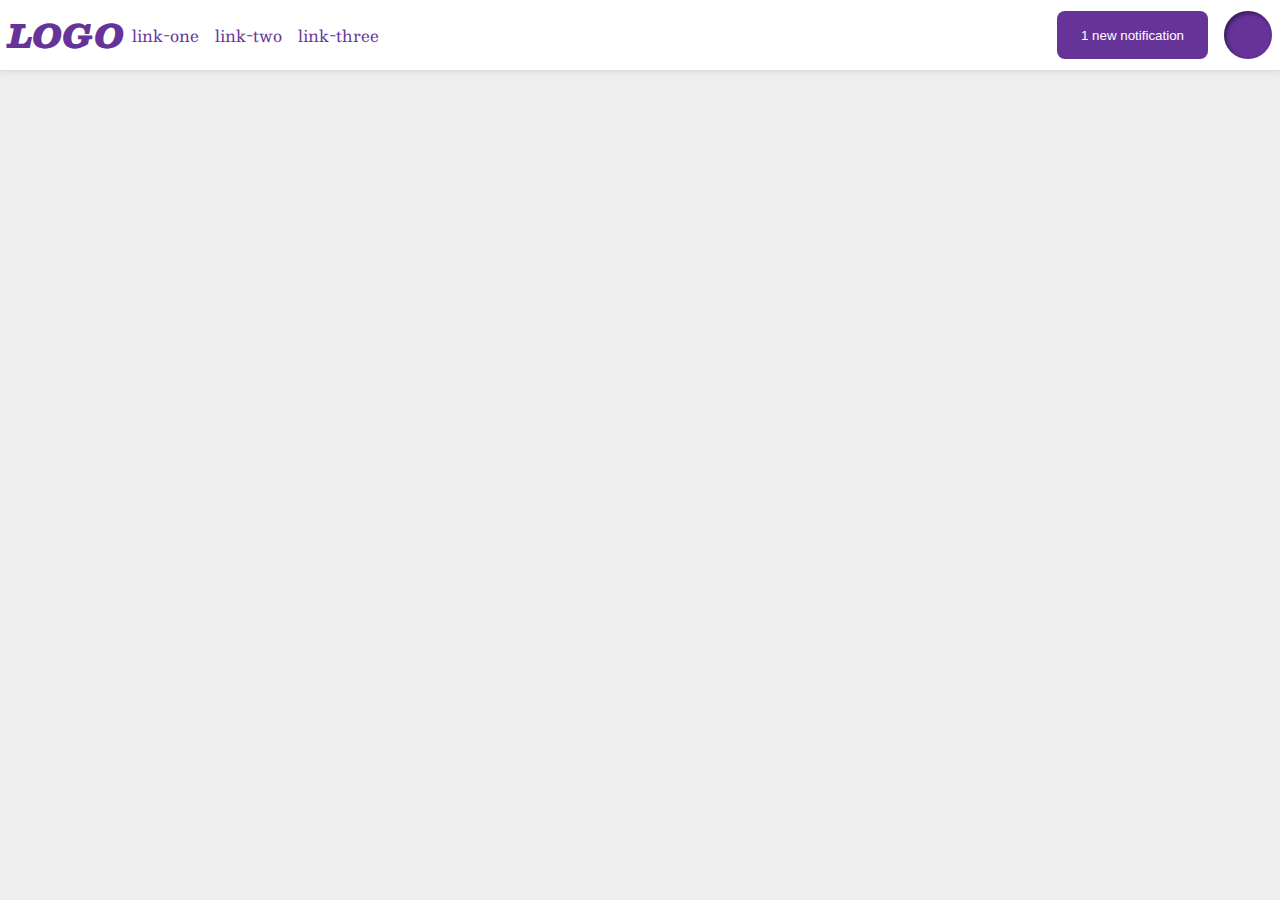
<file: foundations/flex/03-flex-header-2/index.html>
<!DOCTYPE html>
<html lang="en">
  <head>
    <meta charset="UTF-8">
    <meta http-equiv="X-UA-Compatible" content="IE=edge">
    <meta name="viewport" content="width=device-width, initial-scale=1.0">
    <title>Flex Header 2</title>
    <link rel="stylesheet" href="style.css">
  </head>
  <body>
    <div class="header">
      <div class="logo">
        LOGO
      </div>
      <ul class="links">
        <li><a href="https://google.com">link-one</a></li>
        <li><a href="https://google.com">link-two</a></li>
        <li><a href="https://google.com">link-three</a></li>
      </ul>
      <div class="notif">
      <button class="notifications">
        1 new notification
      </button>
      <div class="profile-image"></div>
      </div>
      
    </div>
  </body>
</html>
</file>
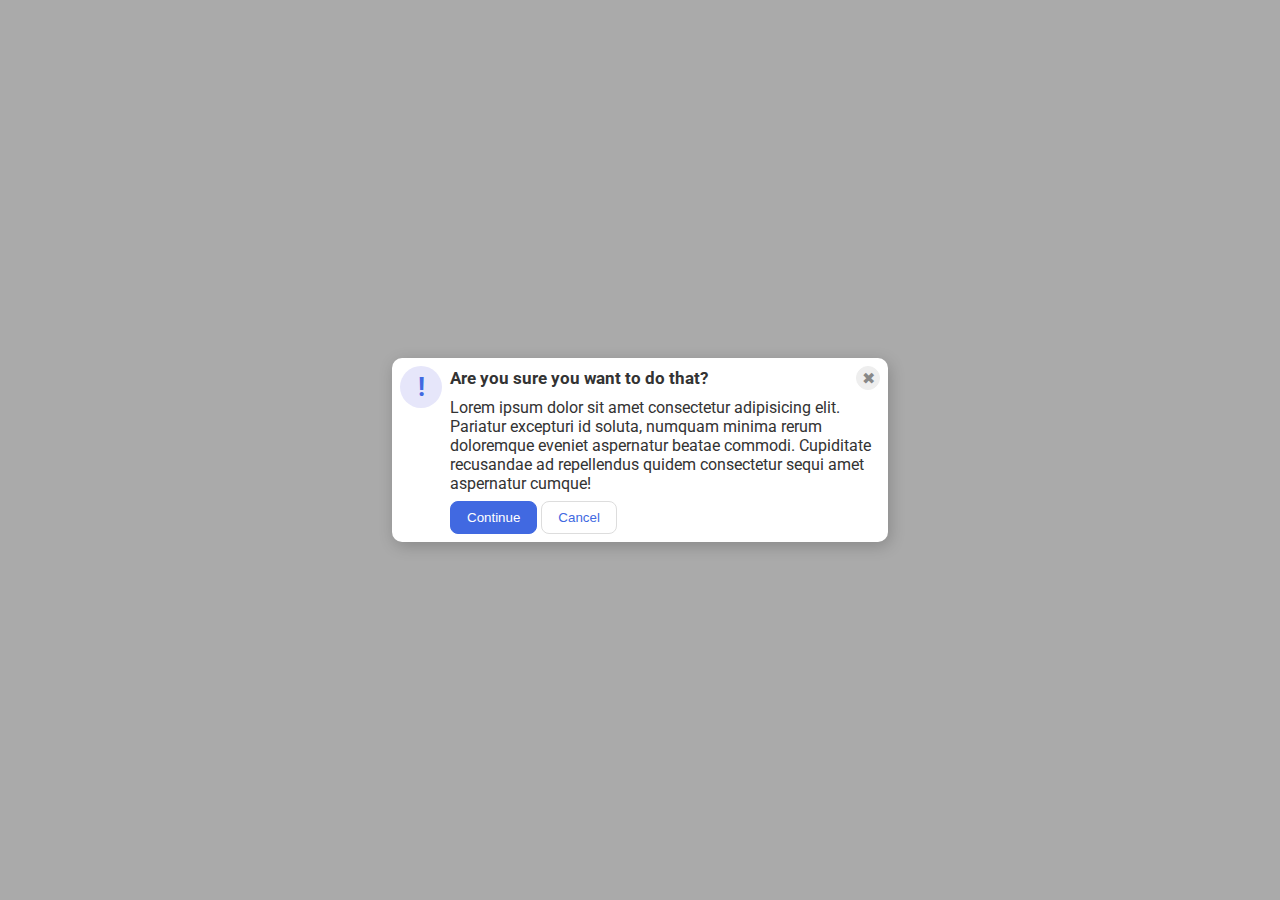
<file: foundations/flex/05-flex-modal/index.html>
<!DOCTYPE html>
<html lang="en">
  <head>
    <meta charset="UTF-8">
    <meta http-equiv="X-UA-Compatible" content="IE=edge">
    <meta name="viewport" content="width=device-width, initial-scale=1.0">
    <link rel="stylesheet" href="style.css">
    <title>Modal</title>
  </head>
  <body>
    <div class="modal">
      <div class="icon">!</div>
      <div class="box">
        <div class="top">
          <div class="header">Are you sure you want to do that?</div>
          <button class="close-button">✖</button>
        </div>
        <div class="text">Lorem ipsum dolor sit amet consectetur adipisicing elit. Pariatur excepturi id soluta, numquam minima rerum doloremque eveniet aspernatur beatae commodi. Cupiditate recusandae ad repellendus quidem consectetur sequi amet aspernatur cumque!</div>
        <button class="continue">Continue</button>
        <button class="cancel">Cancel</button>
      </div>
    </div>
  </body>
</html>
</file>
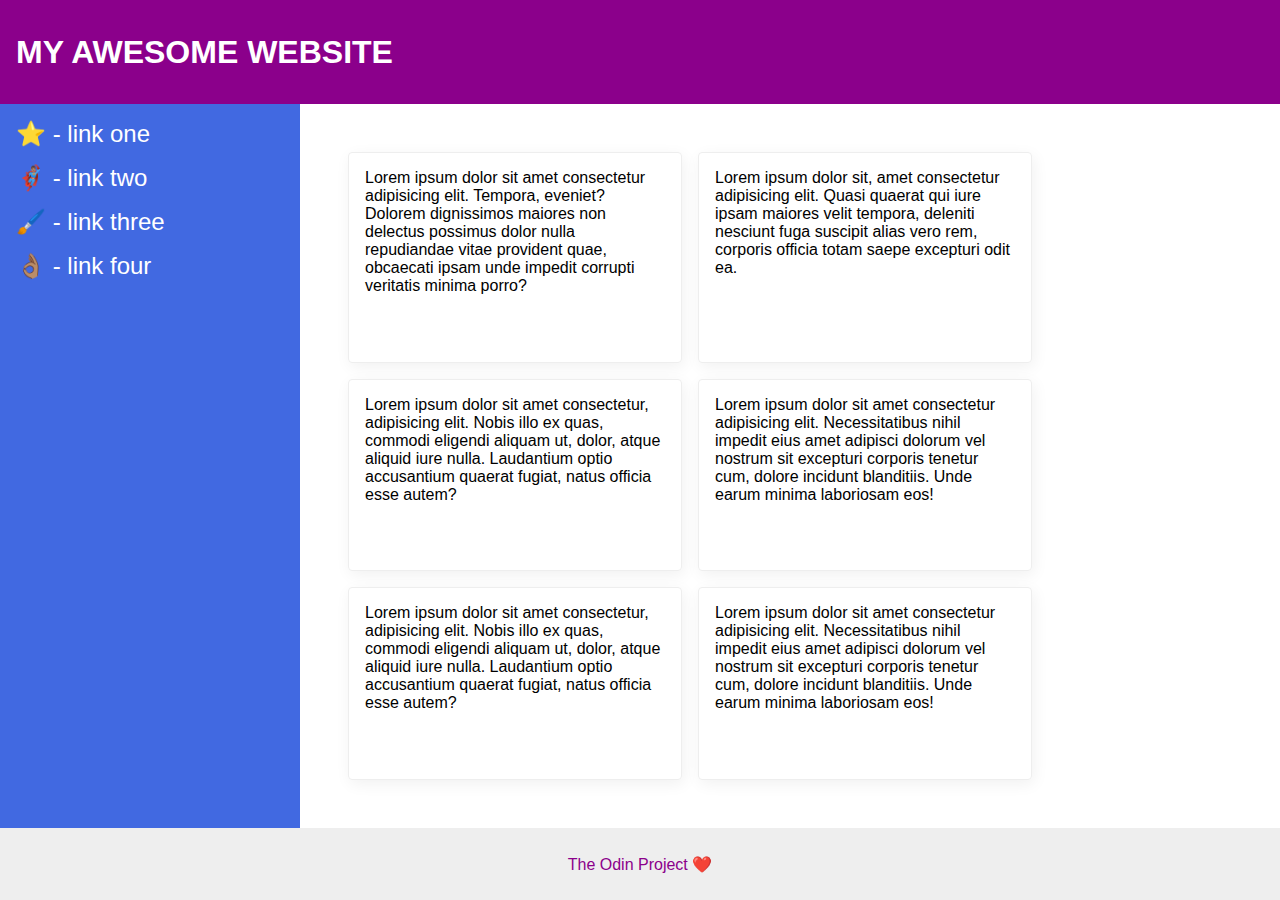
<file: foundations/flex/07-flex-layout-2/index.html>
<!DOCTYPE html>
<html lang="en">
  <head>
    <meta charset="UTF-8">
    <meta http-equiv="X-UA-Compatible" content="IE=edge">
    <meta name="viewport" content="width=device-width, initial-scale=1.0">
    <title>The Holy Grail</title>
    <link rel="stylesheet" href="style.css">
  </head>
  <body>
    <div class="header">
      MY AWESOME WEBSITE
    </div>
    
    <div class="hero">
      <div class="sidebar">
        <ul>
          <li><a href="#">⭐ - link one</a></li>
          <li><a href="#">🦸🏽‍♂️ - link two</a></li>
          <li><a href="#">🖌️ - link three</a></li>
          <li><a href="#">👌🏽 - link four</a></li>
        </ul>
      </div>
      <div class="content">
        <div class="card">Lorem ipsum dolor sit amet consectetur adipisicing elit. Tempora, eveniet? Dolorem dignissimos maiores non delectus possimus dolor nulla repudiandae vitae provident quae, obcaecati ipsam unde impedit corrupti veritatis minima porro?</div>
        <div class="card">Lorem ipsum dolor sit, amet consectetur adipisicing elit. Quasi quaerat qui iure ipsam maiores velit tempora, deleniti nesciunt fuga suscipit alias vero rem, corporis officia totam saepe excepturi odit ea.</div>
        <div class="card">Lorem ipsum dolor sit amet consectetur, adipisicing elit. Nobis illo ex quas, commodi eligendi aliquam ut, dolor, atque aliquid iure nulla. Laudantium optio accusantium quaerat fugiat, natus officia esse autem?</div>
        <div class="card">Lorem ipsum dolor sit amet consectetur adipisicing elit. Necessitatibus nihil impedit eius amet adipisci dolorum vel nostrum sit excepturi corporis tenetur cum, dolore incidunt blanditiis. Unde earum minima laboriosam eos!</div>
        <div class="card">Lorem ipsum dolor sit amet consectetur, adipisicing elit. Nobis illo ex quas, commodi eligendi aliquam ut, dolor, atque aliquid iure nulla. Laudantium optio accusantium quaerat fugiat, natus officia esse autem?</div>
        <div class="card">Lorem ipsum dolor sit amet consectetur adipisicing elit. Necessitatibus nihil impedit eius amet adipisci dolorum vel nostrum sit excepturi corporis tenetur cum, dolore incidunt blanditiis. Unde earum minima laboriosam eos!</div>
            </div>
      </div>
    
    <div class="footer">
      The Odin Project ❤️
    </div>
  </body>
</html>
</file>
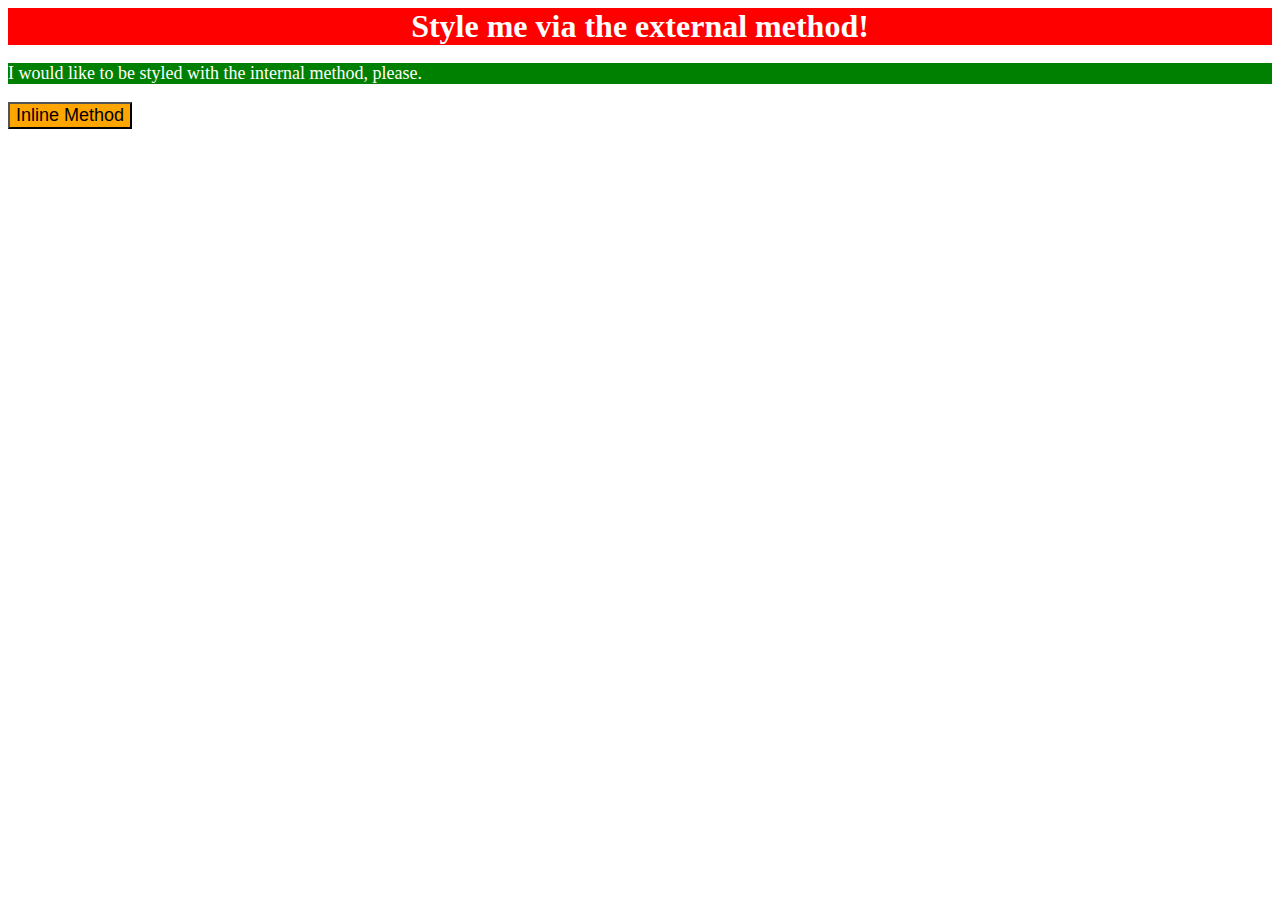
<file: foundations/intro-to-css/01-css-methods/index.html>
<!DOCTYPE html>
<html lang="en">
  <head>
    <meta charset="UTF-8">
    <meta http-equiv="X-UA-Compatible" content="IE=edge">
    <meta name="viewport" content="width=device-width, initial-scale=1.0">
    <title>Methods for Adding CSS</title>
    <link rel="stylesheet" href= "styles.css">
    <style>
      p{
        color: white;
        background-color: green;
        font-size: 18px;
      }
    </style>
  </head>
  <body>
    <div>Style me via the external method!</div>
    <p>I would like to be styled with the internal method, please.</p>
    <button style="background-color:orange ; font-size: 18px;">Inline Method</button>
  </body>
</html>
</file>
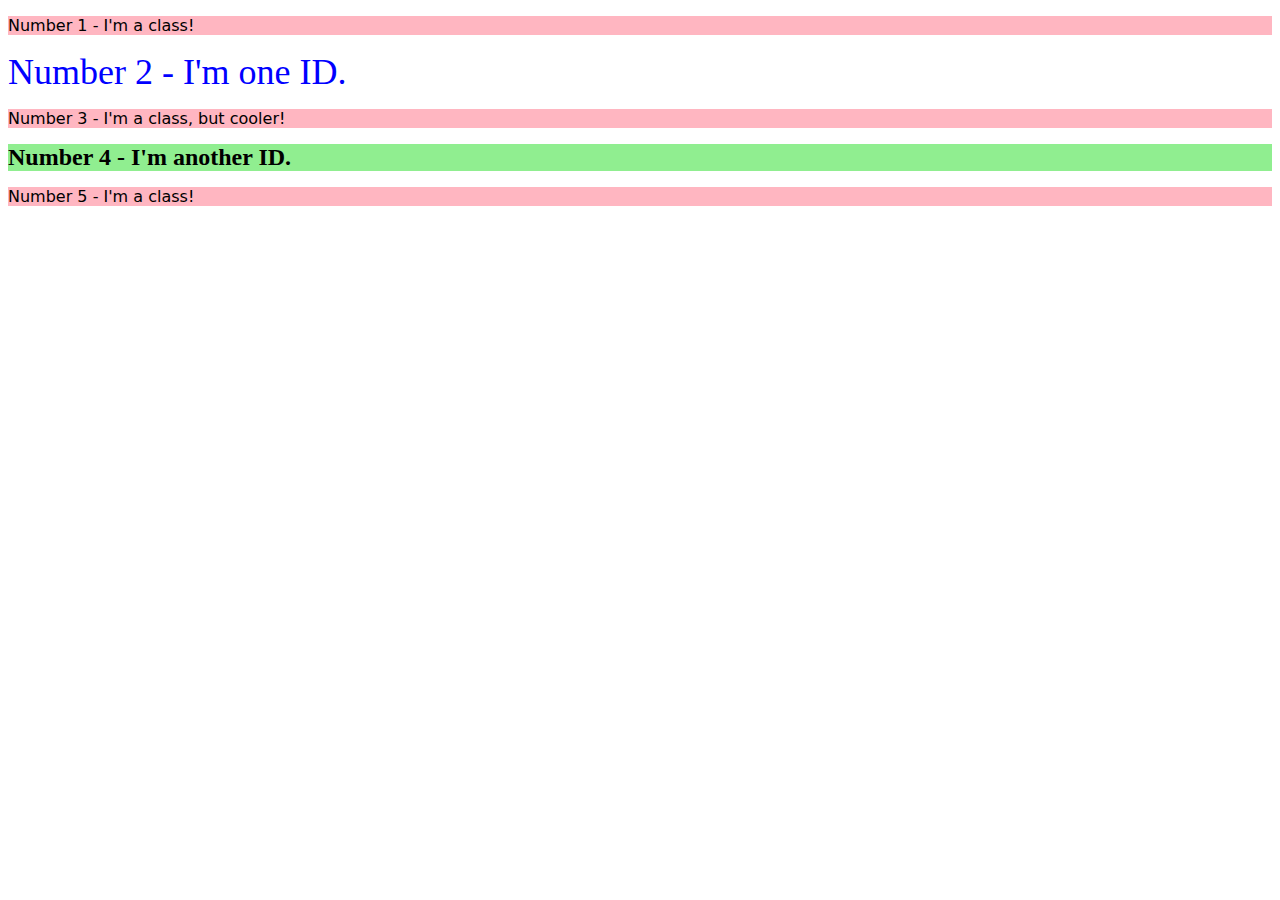
<file: foundations/intro-to-css/02-class-id-selectors/index.html>
<!DOCTYPE html>
<html lang="en">
  <head>
    <meta charset="UTF-8">
    <meta http-equiv="X-UA-Compatible" content="IE=edge">
    <meta name="viewport" content="width=device-width, initial-scale=1.0">
    <title>Class and ID Selectors</title>
    <link rel="stylesheet" href="style.css">
  </head>
  <body>
    <p class="odd">Number 1 - I'm a class!</p>
    <div id="two">Number 2 - I'm one ID.</div>
    <p class="odd three">Number 3 - I'm a class, but cooler!</p>
    <div id="four">Number 4 - I'm another ID.</div>
    <p class="odd">Number 5 - I'm a class!</p>
  </body>
</html>
</file>
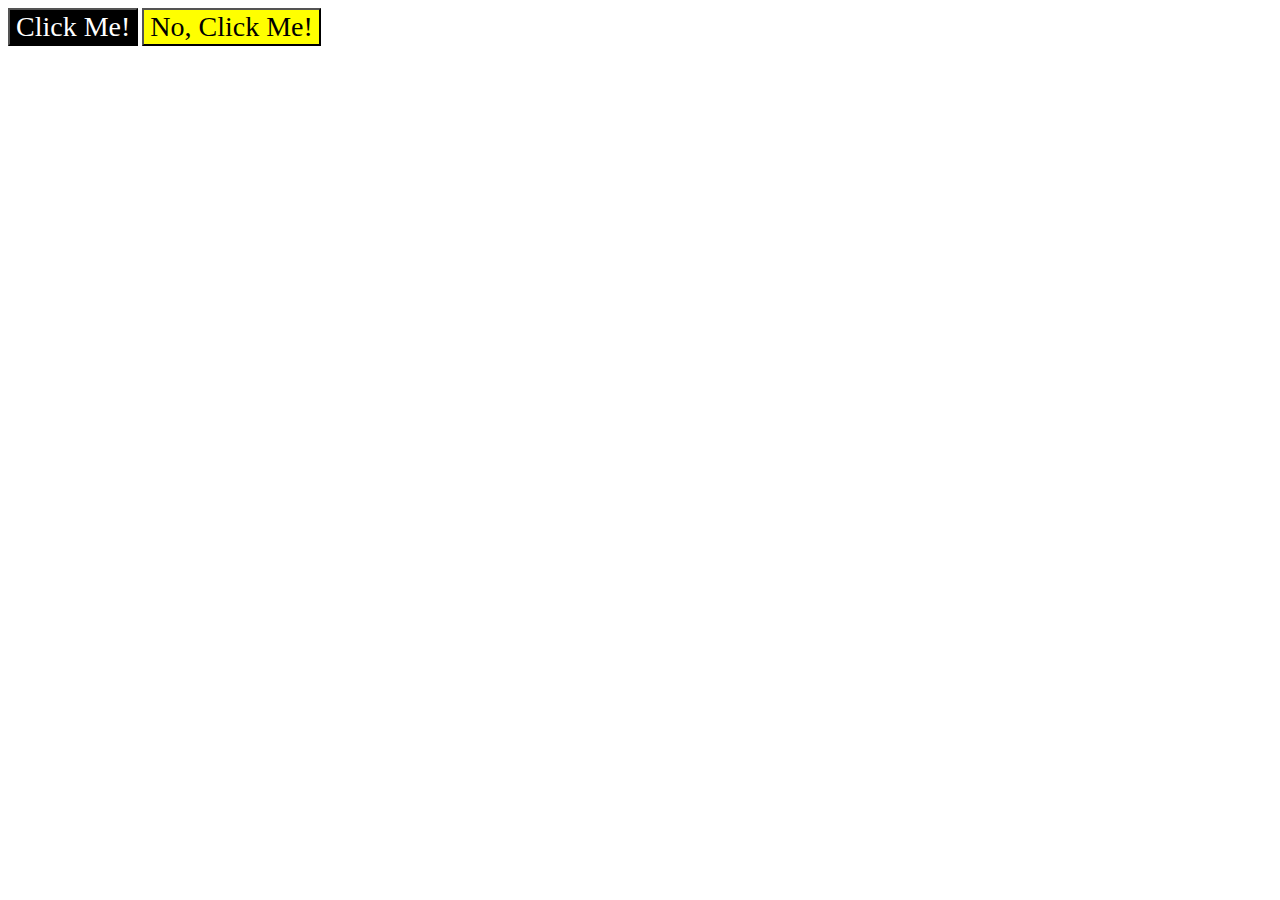
<file: foundations/intro-to-css/03-grouping-selectors/index.html>
<!DOCTYPE html>
<html lang="en">
  <head>
    <meta charset="UTF-8">
    <meta http-equiv="X-UA-Compatible" content="IE=edge">
    <meta name="viewport" content="width=device-width, initial-scale=1.0">
    <title>Grouping Selectors</title>
    <link rel="stylesheet" href="style.css">
  </head>
  <body>
    <button class="first">Click Me!</button>
    <button class="second">No, Click Me!</button>
  </body>
</html>
</file>
<file: foundations/flex/03-flex-header-2/style.css>
/* this is some magical font-importing.  
you'll learn about it later. */
@import url('https://fonts.googleapis.com/css2?family=Besley:ital,wght@0,400;1,900&display=swap');

body {
  margin: 0;
  background: #eee;
  font-family: Besley, serif;
}

.header {
  background: white;
  border-bottom: 1px solid #ddd;
  box-shadow: 0 0 8px rgba(0,0,0,.1);
}

.profile-image {
  background: rebeccapurple;
  box-shadow: inset 2px 2px 4px rgba(0,0,0,.5);
  border-radius: 50%;
  width: 48px;
  height: 48px;
}

.logo {
  color: rebeccapurple;
  font-size: 32px;
  font-weight: 900;
  font-style: italic;
}

button {
  border: none;
  border-radius: 8px;
  background: rebeccapurple;
  color: white;
  padding: 8px 24px;
}

a {
  /* this removes the line under our links */
  text-decoration: none;
  color: rebeccapurple;
}

ul {
  list-style-type: none;
}
/* solution */
.header{
  display: flex;
  align-items: center;
  padding:8px;
}
ul{
  display: flex;
  gap:16px;
  margin:0;
  padding: 8px;
 
 
  
}
.notif{
   display: flex;
  margin-left: auto;
  gap:16px;
  
  
}

.profile-image{
  flex-shrink: 0;
}
</file>
<file: foundations/flex/05-flex-modal/style.css>
@import url('https://fonts.googleapis.com/css2?family=Roboto:wght@400;700&display=swap');

html, body {
  height: 100%;
}

body {
  font-family: Roboto, sans-serif;
  margin: 0;
  background: #aaa;
  color: #333;
  /* I'll give you this one for free lol */
  display: flex;
  align-items: center;
  justify-content: center;
}

.modal {
  background: white;
  width: 480px;
  border-radius: 10px;
  box-shadow: 2px 4px 16px rgba(0,0,0,.2);
}

.icon {
  color: royalblue;
  font-size: 26px;
  font-weight: 700;
  background: lavender;
  width: 42px;
  height: 42px;
  border-radius: 50%;
  display: flex;
  align-items: center;
  justify-content: center;
}

.close-button {
  background: #eee;
  border-radius: 50%;
  color: #888;
  font-weight: 400;
  font-size: 16px;
  height: 24px;
  width: 24px;
  display: flex;
  align-items: center;
  justify-content: center;
  border: 1px solid #eee;
  padding: 0;
}

button {
  cursor: pointer;
  padding: 8px 16px;
  border-radius: 8px;
}

button.continue {
  background: royalblue;
  border: 1px solid royalblue;
  color: white;
}

button.cancel {
  background: white;
  border: 1px solid #ddd;
  color: royalblue;
}
.modal{
  display: flex;
  justify-content: space-between;
  padding:8px;
  gap:8px;
}
.top{
  display: flex;
  justify-content: space-between;
  margin-bottom: 8px;
  align-items: center;
}
.text{
  margin-bottom: 8px;
}
.header{
  font-weight: bold;
  font-size: 1.05rem;
}
.icon{
  flex-shrink: 0;
}
</file>
<file: foundations/flex/07-flex-layout-2/style.css>
body {
  font-family: -apple-system, BlinkMacSystemFont, 'Segoe UI', Roboto, Oxygen, Ubuntu, Cantarell, 'Open Sans', 'Helvetica Neue', sans-serif;
  margin: 0;
  min-height: 100vh;
}

.header {
  height: 72px;
  background: darkmagenta;
  color: white;
}

.footer {
  height: 72px;
  background: #eee;
  color: darkmagenta;
}

.sidebar {
  width: 300px;
  background: royalblue;
  box-sizing: border-box;
}

.card {
  border: 1px solid #eee;
  box-shadow: 2px 4px 16px rgba(0,0,0,.06);
  border-radius: 4px;
}
/* solution */
body{
  display: flex;
  flex-direction: column;
  justify-content: space-between;
}
.header{
  display: flex;
  font-size: 32px;
  font-weight: 900;
  align-items: center;
  padding:16px;
}
.footer{
  display: flex;
  justify-content: center;
  align-items: center;
}
.hero{
  display: flex;
  flex:1;
}
.sidebar{
  width: 300px;
  flex-shrink: 0;
  padding:16px;
  
}
ul{
  display: flex;
  list-style: none;
  flex-direction: column;
  gap:16px;
  margin:0px;
  padding:0px;
}
a{
  text-decoration: none;
  font-size: 24px;
  color:white;
}
.content{
  display: flex;
  padding:48px;
  flex-wrap: wrap;
  gap:16px;
  
}
.card{
  
  width:300px;
  padding:16px;
  
  
  
}
</file>
<file: foundations/intro-to-css/01-css-methods/styles.css>
div{
    color: white;
    background-color: red;
    font-size: 32px;
    text-align: center;
    font-weight: bold;
}
</file>
<file: foundations/intro-to-css/02-class-id-selectors/style.css>
/* Add CSS Styling */


.odd{
    background-color: lightpink;
    font-family: Verdana, "DejaVu Sans", sans-serif;
}
.adj-font-size{
    font-size: 24px;
}
#two{
    color: blue;
    font-size: 36px;
}
#four{
    background-color: lightgreen;
    font-size: 24px;
    font-weight: bold;
}
</file>
<file: foundations/intro-to-css/03-grouping-selectors/style.css>
/* Add CSS Styling */
.first,
.second{
   
    font-size: 28px;
    font-family: "Times New Roman",Helvetica,sans-sherif;
}
.first{
 
    background-color: black;
    color: white;
}
.second{
    background-color: yellow;
}
</file>
